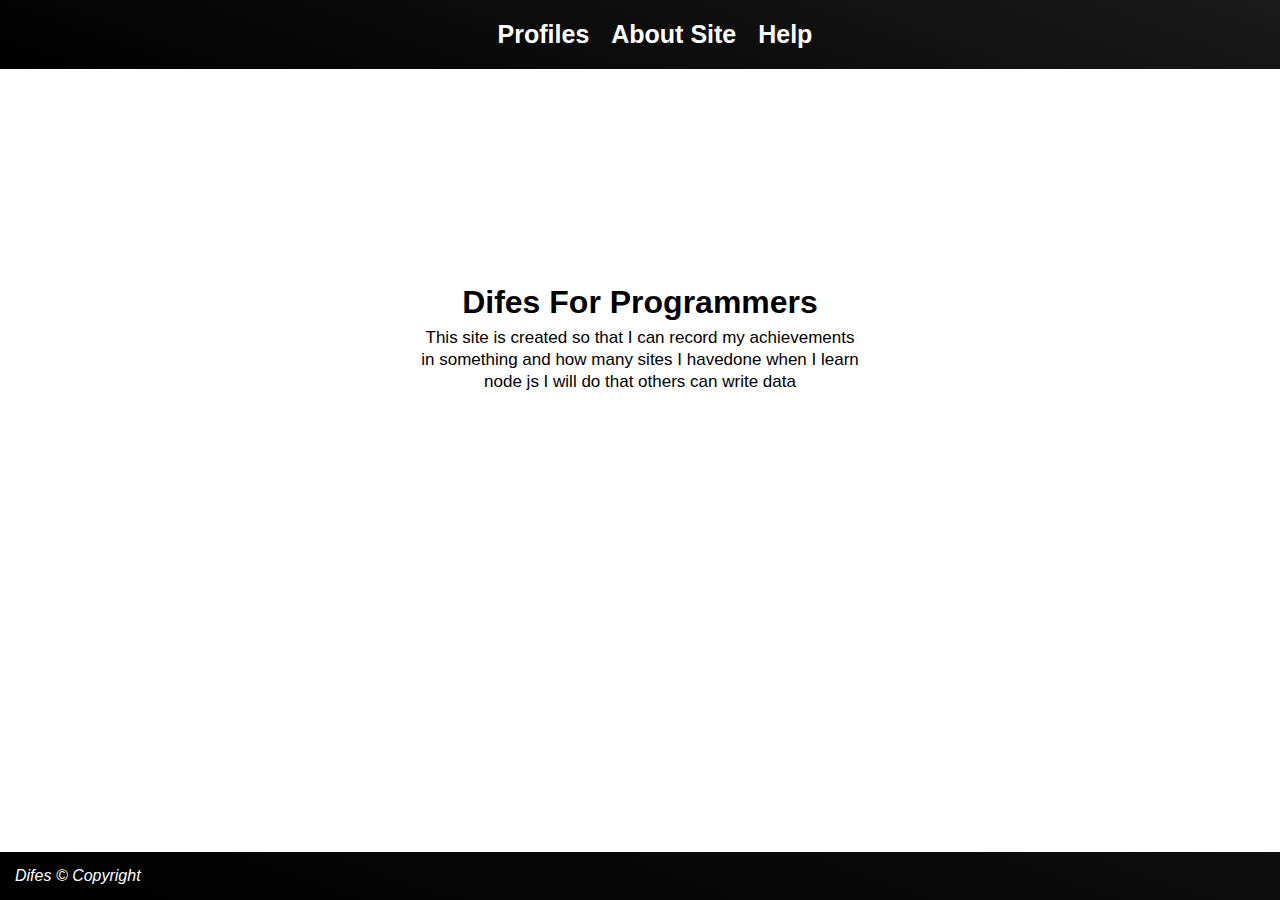
<file: index.html>
<!DOCTYPE html>
<html lang="en">
  <head>
    <meta charset="utf-8">
    <title>Difen | Home</title>
    <link rel="stylesheet" type="text/css" href="styles/style.css">
    <link rel="stylesheet" type="text/css" href="styles/style2.css">
    <link rel="icon" href="img/minyico.png">
    <meta name="viewport" content="width=device-width, initial-scale=1.0">
  </head>
  <body>
    <div class="flex-container">
      <header class="item-1">
        <div class="navigationt">
          <ul class="navigation">
            <li><a href="pages/profiles.html">Profiles</a></li>
            <li><a href="pages/about.html">About Site</a></li>
            <li><a href="pages/help.html">Help</a></li>
          </ul>
        </div>
      </header>
      <main class="item-2">
        <section class="aboutsite">
          <h1 class="maint">Difes For Programmers</h1>
          <p class="secondt">This site is created so that I can record my achievements<br> in something and how many sites I havedone when I learn<br> node js I will do that others can write data</p>
        </section>
      </main>
      <footer class="item-3">
        <div class="mainadd">
          <p><address>Difes © Copyright</address></p>
        </div>
      </footer>
    </div>
  </body>
</html>
</file>
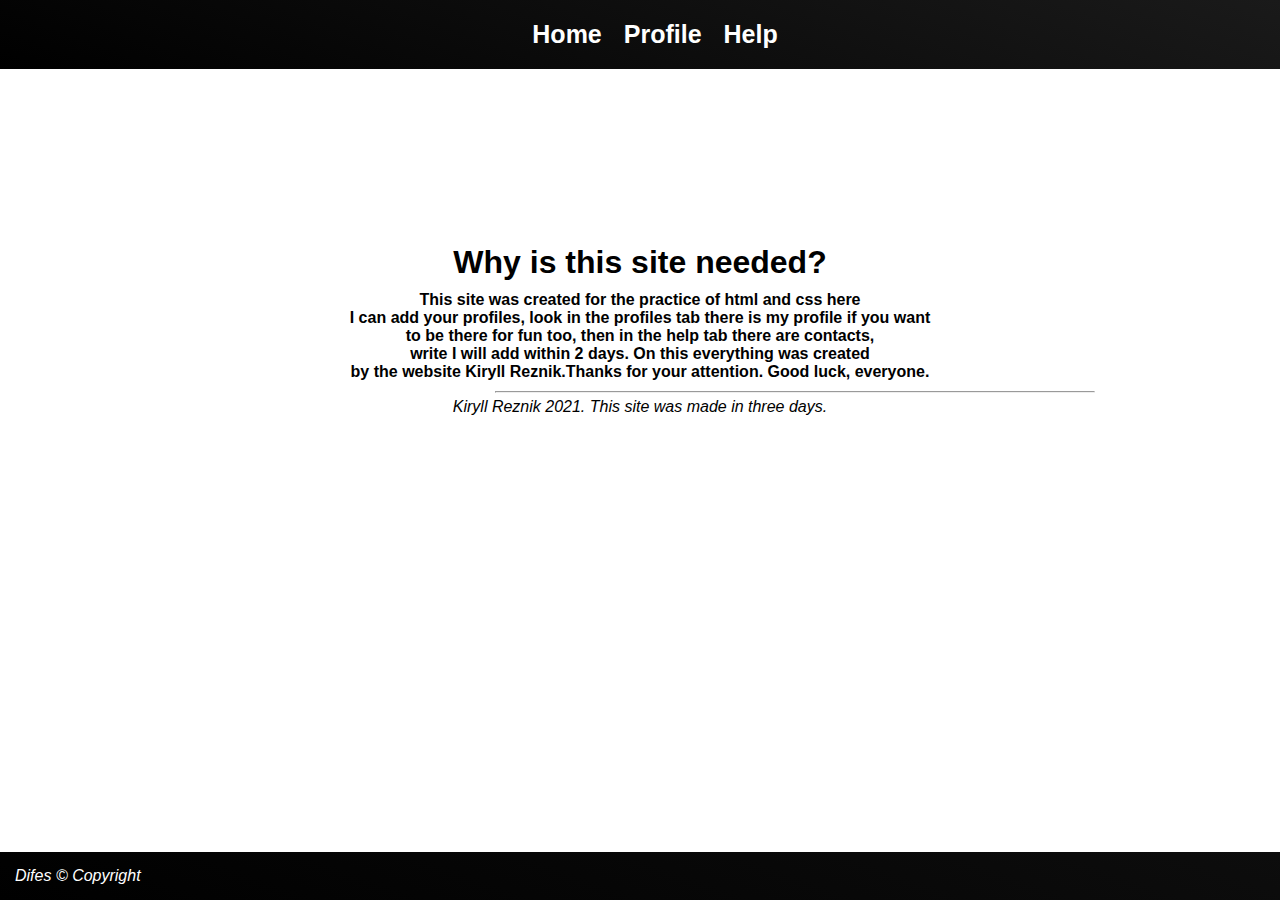
<file: pages/about.html>
<!DOCTYPE html>
<html lang="en">
  <head>
    <meta charset="utf-8">
    <title>Difen | About</title>
    <link rel="stylesheet" type="text/css" href="../styles/about/style.css">
    <link rel="stylesheet" type="text/css" href="../styles/about/style2.css">
    <link rel="icon" href="../img/minyico.png">
  </head>
  <body>
    <div class="flex-container">
      <header class="item-1">
        <div class="navigationt">
          <ul class="navigation">
            <li><a href="../index.html">Home</a></li>
            <li><a href="profiles.html">Profile</a></li>
            <li><a href="help.html">Help</a></li>
          </ul>
        </div>
      </header>
      <main class="item-2">
        <section>
            <div class="aboutt">
              <h1 class="wtsn">Why is this site needed?</h1>
              <p class="wtsnt">This site was created for the practice of html and css here<br> I can add your profiles, look in the profiles tab there is my profile if you want<br> to be there for fun too, then in the help tab there are contacts, <br>write I will add within 2 days. On this everything was created<br> by the website Kiryll Reznik.Thanks for your attention. Good luck, everyone.</p>
              <hr class="lin5">
              <p class="kr2"><address>Kiryll Reznik 2021. This site was made in three days.</address></p>
          </div>
        </section>
      </main>
      <footer class="item-3">
        <div class="mainadd">
          <p><address>Difes © Copyright</address></p>
        </div>
      </footer>
    </div>
  </body>
</html>
</file>
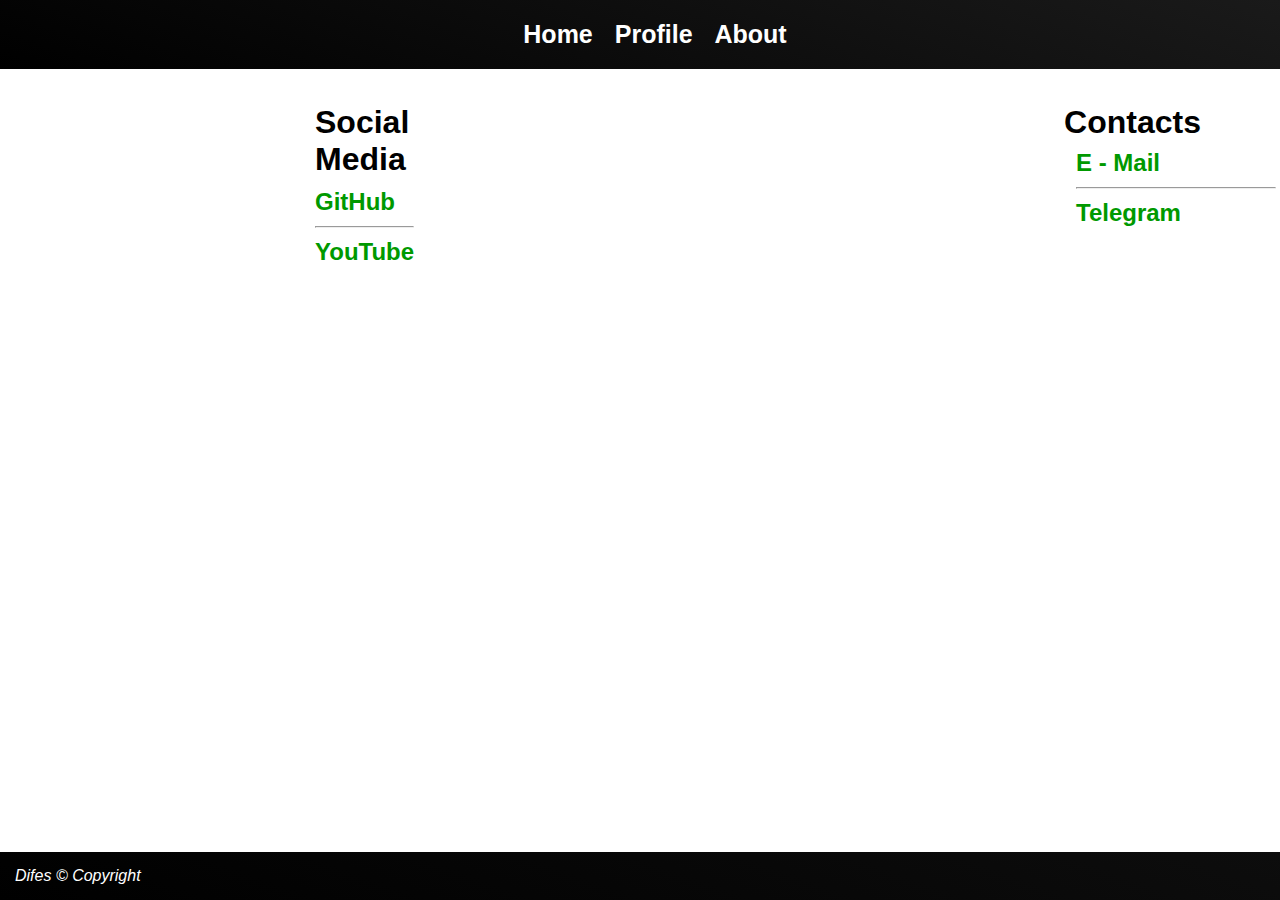
<file: pages/help.html>
<!DOCTYPE html>
<html lang="en">
  <head>
    <meta charset="utf-8">
    <title>Difen | Help</title>
    <link rel="stylesheet" type="text/css" href="../styles/help/style.css">
    <link rel="stylesheet" type="text/css" href="../styles/help/style2.css">
    <link rel="icon" href="../img/minyico.png">
  </head>
  <body>
    <div class="flex-container">
      <header class="item-1">
        <div class="navigationt">
          <ul class="navigation">
            <li><a href="../index.html">Home</a></li>
            <li><a href="profiles.html">Profile</a></li>
            <li><a href="about.html">About</a></li>
          </ul>
        </div>
      </header>
      <main class="item-2">
        <div class="social">
          <h1 class="sociallinks">Social Media</h1>
          <div class="soclinks">
            <a href="https://github.com/Reznixon" ><h2 class="gittube">GitHub</h2></a>
            <hr class="lin21">
            <a href="https://www.youtube.com/channel/UC1eMR5-wvaZm5f73OBFDy2w"><h2 class="gittube">YouTube</h2></a>
          </div>
        </div>
        <div class="contacts">
          <h1 class="contactslinks">Contacts</h1>
        </div>
        <div class="soclinks1">
          <a href="mailto:reznixon.que@gmail.com"><h2 class="gittube">E - Mail</h2></a>
          <hr class="lin22">
          <a href="https://t.me/reznixon"><h2 class="gittube">Telegram</h2></a>
        </div>
      </main>
      <footer class="item-3">
        <div class="mainadd">
          <p><address>Difes © Copyright</address></p>
        </div>
      </footer>
    </div>
  </body>
</html>
</file>
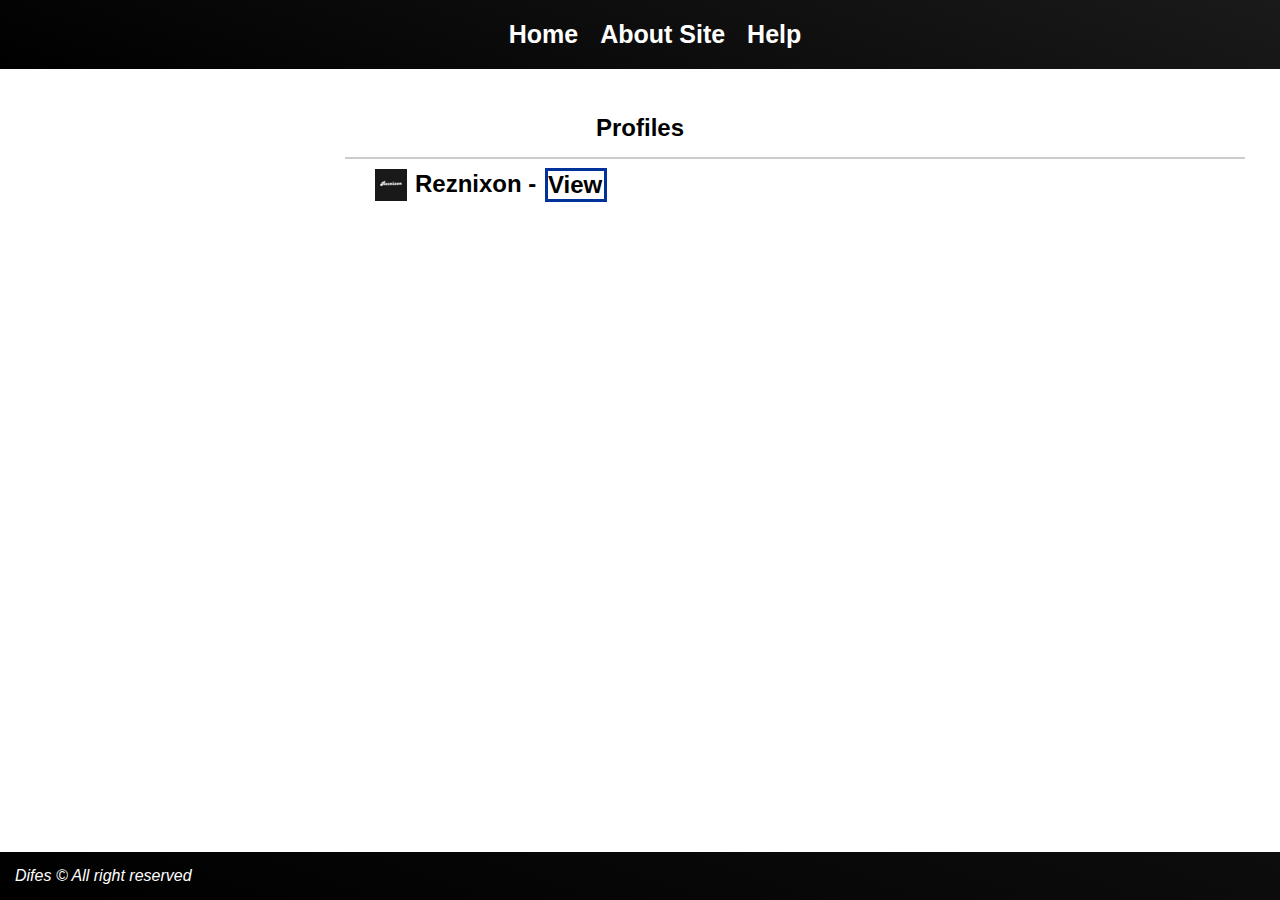
<file: pages/profiles.html>
<!DOCTYPE html>
<html lang="en">
  <head>
    <meta charset="utf-8">
    <title>Difen | Profiles</title>
    <link rel="stylesheet" type="text/css" href="../styles/profiles/style.css">
    <link rel="stylesheet" type="text/css" href="../styles/profiles/style2.css">
    <link rel="icon" href="../img/minyico.png">
  </head>
  <body>
    <div class="flex-container">
      <header class="item-1">
        <div class="navigationt">
          <ul class="navigation">
            <li><a href="../index.html">Home</a></li>
            <li><a href="about.html">About Site</a></li>
            <li><a href="help.html">Help</a></li>
          </ul>
        </div>
      </header>
      <main class="item-2">
        <section class="profiles">
          <div class="names">
            <h2 class="tnames">Profiles</h2>
          </div>
          <div class="lin"></div>
          <div class="profilesul">
            <img src="../img/pf1.png" class="logo">
            <h2 class="rez">Reznixon -</h2>
            <a href="profiles/reznixon.html" class="wewa"><h2 class="vew">View</h2></a>
          </div>
        </section>
      </main>
      <footer class="item-3">
        <div class="mainadd">
          <p><address>Difes © All right reserved</address></p>
        </div>
      </footer>
    </div>
  </body>
</html>
</file>
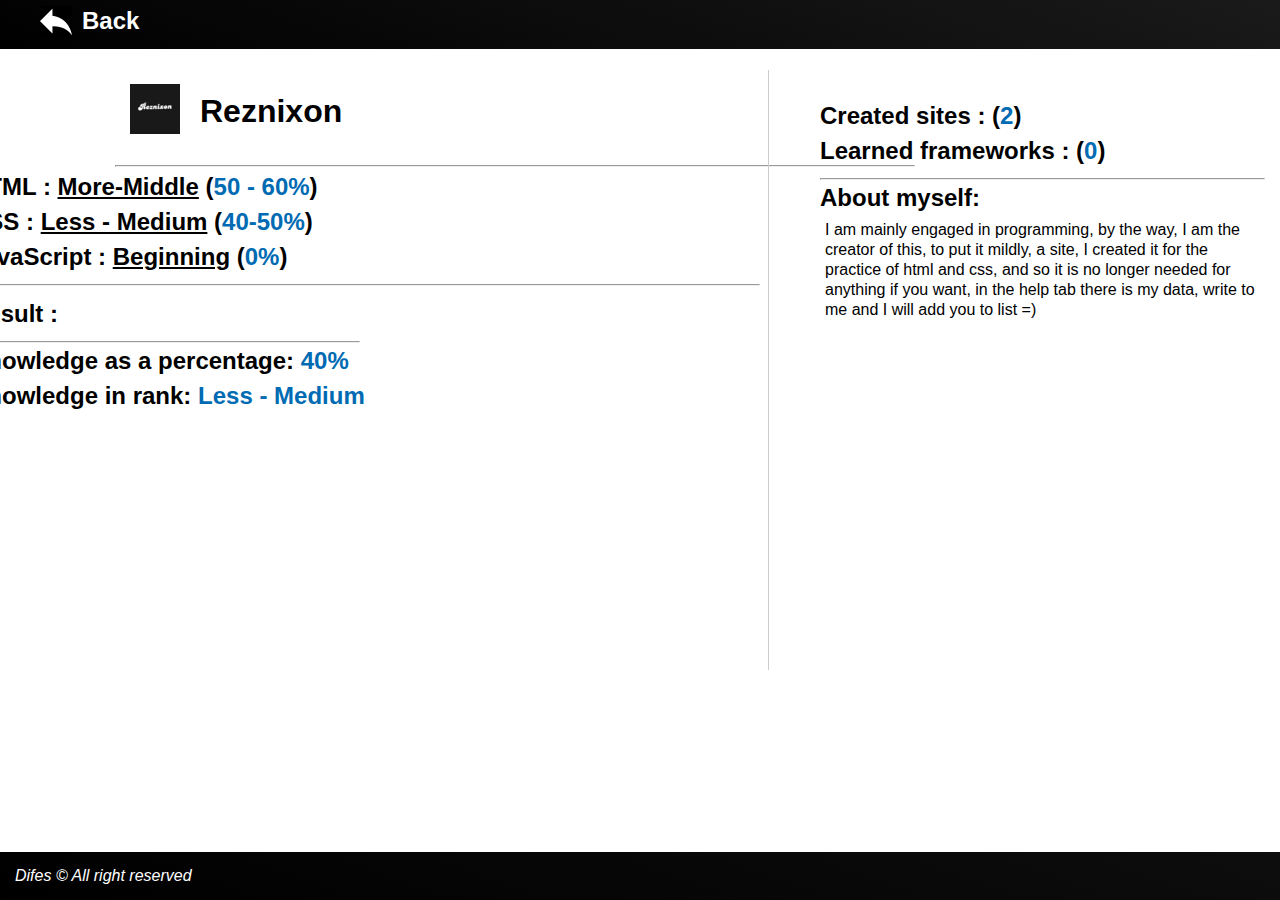
<file: pages/profiles/reznixon.html>
<!DOCTYPE html>
<html lang="en">
  <head>
    <meta charset="utf-8">
    <title>Difen | Reznixon</title>
    <link rel="stylesheet" type="text/css" href="../../styles/profiles/accounts/reznixon.css">
    <link rel="stylesheet" type="text/css" href="../../styles/profiles/accounts/cofig.css">
    <link rel="icon" href="../../img/minyico.png">
  </head>
  <body>
    <div class="flex-container">
      <header class="item-1">
        <a href="../../index.html"><img src="../../img/back.png" class="back-img"><h2 class="back">Back</h2></a>
      </header>
      <main class="item-2">
        <section class="reznixon">
          <div class="profile-r">
            <img src="../../img/logo-r.png" class="logo-r">
            <h1 class="text-r">Reznixon</h1>
            <hr class="lin">
          </div>
        </section>
        <section class="stat-r">
          <h2>HTML : <span class="stat-ran">More-Middle</span> (<span class="number">50 - 60%</span>)</h2>
          <h2>CSS : <span class="stat-ran">Less - Medium</span> (<span class="number">40-50%</span>)</h2>
          <h2 class="js">JavaScript : <span class="stat-ran">Beginning</span> (<span class="number">0%</span>)</h2>
          <hr class="lin2">
          <h2 class="rs">Result :</h2>
          <hr class="lin3">
          <h2 class="kip">Knowledge as a percentage: <span class="prt">40%</span></h2>
          <h2 class="kip">Knowledge in rank: <span class="prt">Less - Medium</span></h2>
          <div class="how-div">
            <div class="vl"></div>
            <h2 class="how-s">Created sites : (<span class="number">2</span>)</h2>
            <h2 class="how-l">Learned frameworks : (<span class="number">0</span>)</h2>
            <hr class="lin4">
            <h2 class="h1am">About myself:</h2>
            <p class="amtext">I am mainly engaged in programming, by the way, I am the creator of this, to put it mildly, a site, I created it for the practice of html and css, and so it is no longer needed for anything if you want, in the help tab there is my data, write to me and I will add you to list =)</p>
          </div>
        </section>
      </main>
      <footer class="item-3">
        <div class="mainadd">
          <p><address>Difes © All right reserved</address></p>
        </div>
      </footer>
    </div>
  </body>
</html>
</file>
<file: styles/style.css>
.flex-container {
  display: flex;
  flex-direction: column;
  min-height: 100vh;
}

main {
  display: flex;
  flex: 1
}

@media screen and (max-width: 650px) }

aside {
  flex: 1;
}

section {
  flex: 3;
}
</file>
<file: styles/style2.css>
* {
  margin: 0;
  padding: 0;
  box-sizing: border-box;
}

body {
  font-family: Trebuchet MS, sans-serif;
} 

a {
  color: white;
  text-decoration: none;
}

.item-1 {
  background: linear-gradient(200deg, #1a1a1a, #000000);
  color: white;
  padding: 20px;
}

.item-2 {
  background-color: white;
  color: black;
  padding: 15px;
}

.item-3 {
  background: linear-gradient(200deg, #0d0d0d, #000000);
  color: white;
  padding: 15px;
}

.navigation {
  text-align: center;
  font-weight: bold;
  font-size: 25px;
}

.navigationt {
  text-align: center;
}

.secondt {
  font-size: 17px;
  line-height: 22px;
}

a {
  color: white;
  text-emphasis: none;

}

a:hover {
  color: #4dff4d;
}

ul,li {
  list-style-type: none;
  text-emphasis: none;
  display: inline;
  padding-left: 15px;
}

.aboutsite {
  text-align: center;
  padding-top: 200px;
}

.maint {
  margin-bottom: 6px;
}

.mainadd {

}
</file>
<file: styles/about/style.css>
.flex-container {
  display: flex;
  flex-direction: column;
  min-height: 100vh;
}

main {
  display: flex;
  flex: 1
}

@media screen and (max-width: 650px) }

aside {
  flex: 1;
}

section {
  flex: 3;
}
</file>
<file: styles/about/style2.css>
* {
  margin: 0;
  padding: 0;
  box-sizing: border-box;
}

body {
  font-family: Trebuchet MS, sans-serif;
} 

a {
  color: white;
  text-decoration: none;
}

a {
  color: white;
  text-emphasis: none;

}

a:hover {
  color: #4dff4d;
}

ul,li {
  list-style-type: none;
  text-emphasis: none;
  display: inline;
  padding-left: 15px;
}

.item-1 {
  background: linear-gradient(200deg, #1a1a1a, #000000);
  color: white;
  padding: 20px;
}

.item-2 {
  background-color: white;
  color: black;
  padding: 15px;
}

.item-3 {
  background: linear-gradient(200deg, #0d0d0d, #000000);
  color: white;
  padding: 15px;
}

.navigation {
  text-align: center;
  font-weight: bold;
  font-size: 25px;
}

.navigationt {
  text-align: center;
}

.aboutt {
  text-align: center;
  margin-top: 160px;
}

.wtsn {
  padding-bottom: 10px;
}

.wtsnt {
  padding-bottom: 10px;
  font-weight: 600;
}

.lin5 {
  width: 600px;
  margin-left: 480px;
}

.kr2 {
  padding-top: 5px;
}
</file>
<file: styles/help/style.css>
.flex-container {
  display: flex;
  flex-direction: column;
  min-height: 100vh;
}

main {
  display: flex;
  flex: 1
}

@media screen and (max-width: 650px) }

aside {
  flex: 1;
}

section {
  flex: 3;
}
</file>
<file: styles/help/style2.css>
* {
  margin: 0;
  padding: 0;
  box-sizing: border-box;
}

body {
  font-family: Trebuchet MS, sans-serif;
} 

a {
  color: white;
  text-decoration: none;
}

a {
  color: white;
  text-emphasis: none;

}

a:hover {
  color: #4dff4d;
}

ul,li {
  list-style-type: none;
  text-emphasis: none;
  display: inline;
  padding-left: 15px;
}

.item-1 {
  background: linear-gradient(200deg, #1a1a1a, #000000);
  color: white;
  padding: 20px;
}

.item-2 {
  background-color: white;
  color: black;
  padding: 15px;
}

.item-3 {
  background: linear-gradient(200deg, #0d0d0d, #000000);
  color: white;
  padding: 15px;
}

.navigation {
  text-align: center;
  font-weight: bold;
  font-size: 25px;
}

.navigationt {
  text-align: center;
}

.social {
  padding-top: 20px;
  margin-left: 300px;
}

.gittube {
  color: #009900;
  padding-top: 10px;
  padding-bottom: 10px;
}

.gittube:hover {
  text-decoration: underline;
}

.contacts {
  padding-bottom: 200px;
  margin-left: 650px;
}

.contactslinks {
  padding-top: 20px;
}

.soclinks1 {
  margin-top: 55px;
  margin-left: -125px;
}

.lin22 {
  width: 200px;
}
</file>
<file: styles/profiles/style.css>
.flex-container {
  display: flex;
  flex-direction: column;
  min-height: 100vh;
}

main {
  display: flex;
  flex: 1
}

@media screen and (max-width: 650px) }

aside {
  flex: 1;
}

section {
  flex: 3;
}
</file>
<file: styles/profiles/style2.css>
* {
  margin: 0;
  padding: 0;
  box-sizing: border-box;
}

body {
  font-family: Trebuchet MS, sans-serif;
}

a {
  color: white;
  text-decoration: none;
}

a {
  color: white;
  text-emphasis: none;

}

a:hover {
  color: #4dff4d;
}

ul,li {
  list-style-type: none;
  text-emphasis: none;
  display: inline;
  padding-left: 15px;
}

.item-1 {
  background: linear-gradient(200deg, #1a1a1a, #000000);
  color: white;
  padding: 20px;
}

.item-2 {
  background-color: white;
  color: black;
  padding: 15px;
}

.item-3 {
  background: linear-gradient(200deg, #0d0d0d, #000000);
  color: white;
  padding: 15px;
}

.navigation {
  text-align: center;
  font-weight: bold;
  font-size: 25px;
}

.navigationt {
  text-align: center;
}

.names {
  margin-top: 30px;
  margin-bottom: 15px;
  text-align: center;
}

.lin {
  border: solid #ccc 1px;
  margin-left: 330px;
  width: 900px;
}

.logo {
  padding-top: 10px;
  margin-left: 360px;
}

.rez {
  color: black;
  margin-top: -35px;
  margin-left: 400px;
}

.vew {
  margin-left: 530px;
  border: solid 3px #003399;
  width: 62px;
  margin-top: -30px;
}

.wewa {
  color: black;
}

.wewa:hover {
  color: #003399;
}
</file>
<file: styles/profiles/accounts/reznixon.css>
* {
  margin: 0;
  padding: 0;
  box-sizing: border-box;
}

body {
  font-family: Trebuchet MS, sans-serif;
} 

a {
  color: white;
  text-decoration: none;
}

a {
  color: white;
  text-emphasis: none;

}

a:hover {
  color: #4dff4d;
}

ul,li {
  list-style-type: none;
  text-emphasis: none;
  display: inline;
  padding-left: 15px;
}

.item-1 {
  background: linear-gradient(200deg, #1a1a1a, #000000);
  color: black;
  padding: 10px;
  height: 48.79px;
}

.item-2 {
  background-color: white;
  color: black;
  padding: 15px;
}

.item-3 {
  background: linear-gradient(200deg, #0d0d0d, #000000);
  color: white;
  padding: 15px;
}

.logo-r {
  margin-top: 20px;
  margin-left: 115px;
  margin-bottom: 10px;
}

.text-r {
  margin-left: 185px;
  margin-top: -55px;
  margin-bottom: 35px;

}

.lin {
  margin-left: 100px;
  width: 800px;
}

.stat-r {
  margin-top: 105px;
  margin-left: -1340px;
  line-height: 35px;
}

.number {
  color: #006bb3;
}

.stat-ran {
  text-decoration: underline;
}

.back {
  margin-left: 72px;
  margin-top: -35px;
}

.back-img {
  width: 32px;
  margin-top: -4px;
  margin-left: 30px;
}

.js {
  padding-bottom: 10px;
}

.lin2 {
  margin-left: -10px;
  width: 800px;
}

.rs {
  padding-top: 10px;
  padding-bottom: 10px;
}

.lin3 {
  margin-left: -10px;
  width: 400px;
}

.prt {
  color: #006bb3;
}

.vl {
  border-left: 1px solid #cccccc;
  height: 600px;
  position: absolute;
  left: 60%;
  top: 70px;
}

.how-div {
  margin-left: 850px;
  margin-top: -315px;
}

.how-l {
  padding-bottom: 10px;
}

.amtext {
  line-height: 20px;
  margin-left: 5px;
}

.h1am {
  padding-bottom: 5px;
}

.vw1 {
  margin-left: 5px;
}
</file>
<file: styles/profiles/accounts/cofig.css>
.flex-container {
  display: flex;
  flex-direction: column;
  min-height: 100vh;
}

main {
  display: flex;
  flex: 1
}

@media screen and (max-width: 650px) }

aside {
  flex: 1;
}

section {
  flex: 3;
}
</file>
